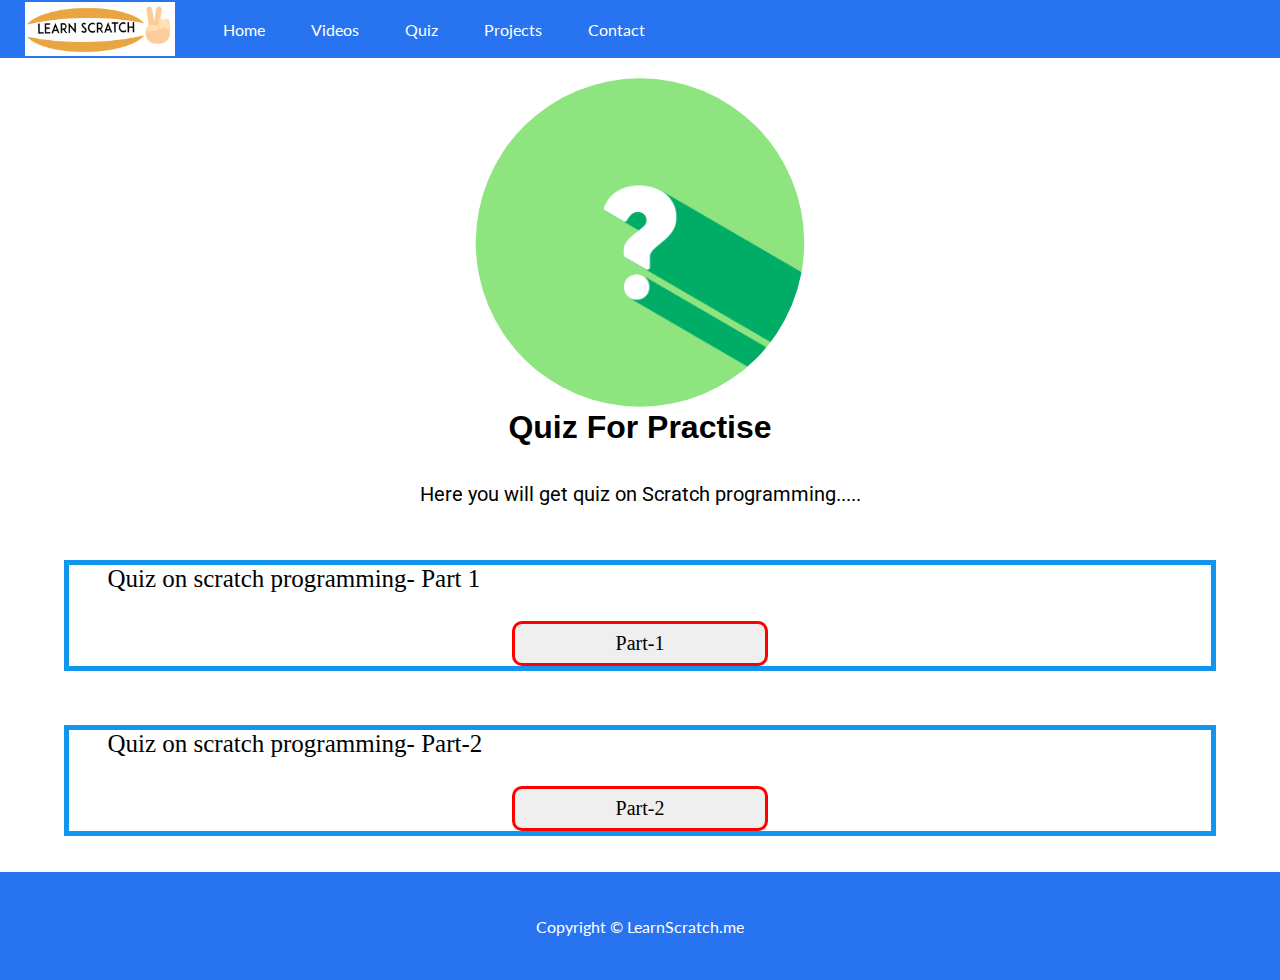
<file: quiz.html>
<!DOCTYPE html>
<html lang="en">
<head>
    <meta charset="UTF-8">
    <meta http-equiv="X-UA-Compatible" content="IE=edge">
    <meta name="viewport" content="width=device-width, initial-scale=1.0">
    <title>Quiz For Practise</title>
    <link rel="shortcut icon" href="img/Logo.png" type="image/x-icon">
    <link rel="stylesheet" href="css/style.css">
    <link rel="stylesheet" href="css/utils.css">
    <link rel="stylesheet" href="css/responsive.css">
    <link rel="stylesheet" href="css/video.css">
    <link rel="stylesheet" href="css/quiz.css">
</head>
<body>
    <header>
        <nav>
            <div class="logo">
                <img src="img/Logo.png" alt="">
            </div>
            <ul>
                <li><a href="index.html">Home</a></li>
                <li><a href="videos.html">Videos</a></li>
                <li><a href="quiz.html">Quiz</a></li>
                <li><a href="Projects.html">Projects</a></li>
                <li> <a href="contact.html">Contact</a></li>
                
            </ul>
            

    </header>
    <br>
    <main>
        <div class="video-logo">
            <img src="img/quiz-icon.webp" alt="" class="video">
        </div>
        <div class="border">
            <div class="video-heading">
                <h1>Quiz For Practise</h1>
            </div>
        </div>
        <br>
        <br>
        <div class="heading-vid">
            <p>Here you will get quiz on Scratch programming.....</p>
        </div>
        <br>
        <br>
        <br>
        <div class="quiz-part-1">
            <div class="margin">
                <p>Quiz on scratch programming- Part 1</p>
            </div>
            <br>
            <div class="part1">
                <a href="https://forms.gle/BF6bCnEF5FKKsSV18" target="_main">
                    <button class="button">Part-1</button>
                </a>
                <br>
            </div>
        </div>
        <br>
        <br>
        <br>
        <div class="quiz-part-1">
            <div class="margin">
                <p>Quiz on scratch programming- Part-2</p>
            </div>
            <br>
            <div class="part1">
                <a href="https://forms.gle/m5mCutLf4fXupjAB7" target="_main">
                    <button class="button">Part-2</button>
                </a>
                <br>
            </div>
        </div>
        <br>
        <br>
    </main>
    <footer class="flex-all-center">
        <p> Copyright &copy; LearnScratch.me </p>
    </footer>
</body>
</html>
</file>
<file: css/style.css>
@import url('https://fonts.googleapis.com/css2?family=Lato&display=swap');
*{
    padding: 0;
    margin: 0;
}
header{
    
    background-color: #2874f0;
    font-family: 'Lato', sans-serif;
}

.size{
    
    width: 80vw;
}
.ak47{
   overflow: hidden;
}
.ak47 figure{
   position: relative;
   width: 500%;
   margin: 0;
   left: 0;
   animation: 20s ak47 infinite;
}
.ak47 figure img{
   width: 20%;
   float: left;

}
@keyframes ak47{
   0% {
       left: 0;
   }
   20%{
       left: 0;
   }
   25%{
       left: -100%;
   }
   45%{
       left: -100%;
   }
   50%{
       left: -200%;
   }
   70%{
       left: -200%;
   }
   75%{
       left: -300%;
   }
   95%{
       left: -300%;
   }
   100%{
       left: -400%;
   }
}

nav ul{
    display: flex;
    justify-content: flex-start;
    align-items: center;
    height: 58px;
    
}
nav{
    display: flex;
}

/* navlogo */

.logo{
    display: flex;
    align-items: center;
}
.logo img{
    width: 150px;
    padding: 0 25px;
}
nav ul li{
    list-style: none;
    padding: 0 23px;
}
nav ul li a{
    color: white;
    text-decoration: none;
}
.search button{
    font-family: 'Lato', sans-serif;
}
nav ul li a:hover{
    color: rgb(170, 170, 219);
    font-weight: bold;
}
.search{
    display: flex;
    align-items: center;
}
.search input{
    width:30vw;
    height: 27px;
    border-radius: 5px;
    margin: 0 16px 0 56px;
    padding:0 12px ;
}
.container{
    min-height: calc(100vh - 58px - 12vh);
}
footer{
    height: 12vh;
    background-color: #2874f0;
    color: white;
    font-family: 'Lato', sans-serif;
}
/* BY ME  */
.benifits-h1{
    font-size: 30px;
}

.about-coding{
    color: red;
    font-family: 'Lato', sans-serif;
    margin-top: 5px 2px 5px;
}
.about-coding-ans{
    color: rgb(6, 7, 6);
    font-family: 'Lato', sans-serif;
    font-size: 20px;
    word-spacing: 5px;
    font-weight: 200;
}

.benifits{
    color: red;
    font-family: 'Lato', sans-serif;
    margin-top: 10px;
}

.benifits-ans{
    color: rgb(8, 10, 8);
    font-family: 'Lato', sans-serif;
    font-size: 20px;
    word-spacing: 5px;
    font-weight: 200;
}

.scratch{
    color: red;
    font-family: 'Lato', sans-serif;
    margin-top: 10px;
}
.scratch-ans{
    color: rgb(0, 0, 0);
    font-family: 'Lato', sans-serif;
    font-size: 20px;
    word-spacing: 5px;
    font-weight: 200;
}
.all-bg{
    background-image: url('[data-uri]');
    background-repeat: no-repeat;
    background-size: cover;
}
.link-txt{
    color: red;
    font-weight: bold;
    margin-left: 10px;
}
.link{
    color: blue;
    margin-left: 10px;
}
.scratch{
    font-size: 30px;
}
.h1-coding{
    font-size: 30px;
}
</file>
<file: css/utils.css>
.flex-all-center{
    display: flex;
    justify-content: center;
    align-items: center;
}
/* Button search  */
.btn{
    padding: 5px 10px;
    color: white;
    background-color: #2874f0;
    border: 2px solid white;
    border-radius: 7px;
    cursor: pointer;
}
</file>
<file: css/responsive.css>
@media screen and (max-width:1130px){
    
    nav{
        flex-direction: column;
    }
    .slider{
        height: 23vh;
    }
    .logo{
        justify-content: center;
        margin: 12px 0;
        
    }
    nav ul{
        justify-content: center;
    }
    .search{
        justify-content: center;
    }
    .search input{
        margin: 12px 16px;
    }
    nav ul{
        height: 34px;
    }
    .introduction{
        width: 90vw;
        
    }
}
</file>
<file: css/video.css>
@import url('https://fonts.googleapis.com/css2?family=Roboto:wght@300&display=swap');
@import url('https://fonts.googleapis.com/css2?family=Comic+Neue:ital,wght@1,300&family=Lato&display=swap');
.video{
    clip-path: circle(40%);
    height: 37vh;
}
.video-logo{
    display: flex;
    justify-content: center;
    align-items: center;
}
.video-heading{
    display: flex;
    justify-content: center;
    align-items: center;
    font-family: 'DM Sans', sans-serif;
    
}
 
.heading-vid{
    display: flex;
    justify-content: center;
    align-items: center;
    font-size: 20px;
    font-family: 'Roboto', sans-serif;
    text-align: center;
}
.intro{
    width: 80vw;
    display: flex;
    justify-content: center;
    align-items: center;
    margin: 0 7vw;
}
.introduction{
    display: flex;
    justify-content: center;
    align-items: center;
    width: 15vw;
    margin: 0 40vw;
    font-family: 'Gill Sans', 'Gill Sans MT', Calibri, 'Trebuchet MS', sans-serif;
}
.ak{
    border: 5px solid rgb(18, 149, 236);
    margin: 0 1vw;
}
</file>
<file: css/quiz.css>
.quiz-part-1{
    font-size: 25px;
    margin: 0 5vw;
}
.part1{
    display: flex;
    justify-content: center;
    align-items: center;
    
}
.button{
    width: 20vw;
    height: 5vh;
    border: 3px solid red;
    font-size: 20px;
    font-family: Cambria, Cochin, Georgia, Times, 'Times New Roman', serif;
    border-radius: 10px;
    cursor: pointer;
}
.quiz-part-1{
    border: 5px solid rgb(18, 149, 236);
}
.margin{
    margin: 0 3vw ;
}
</file>
